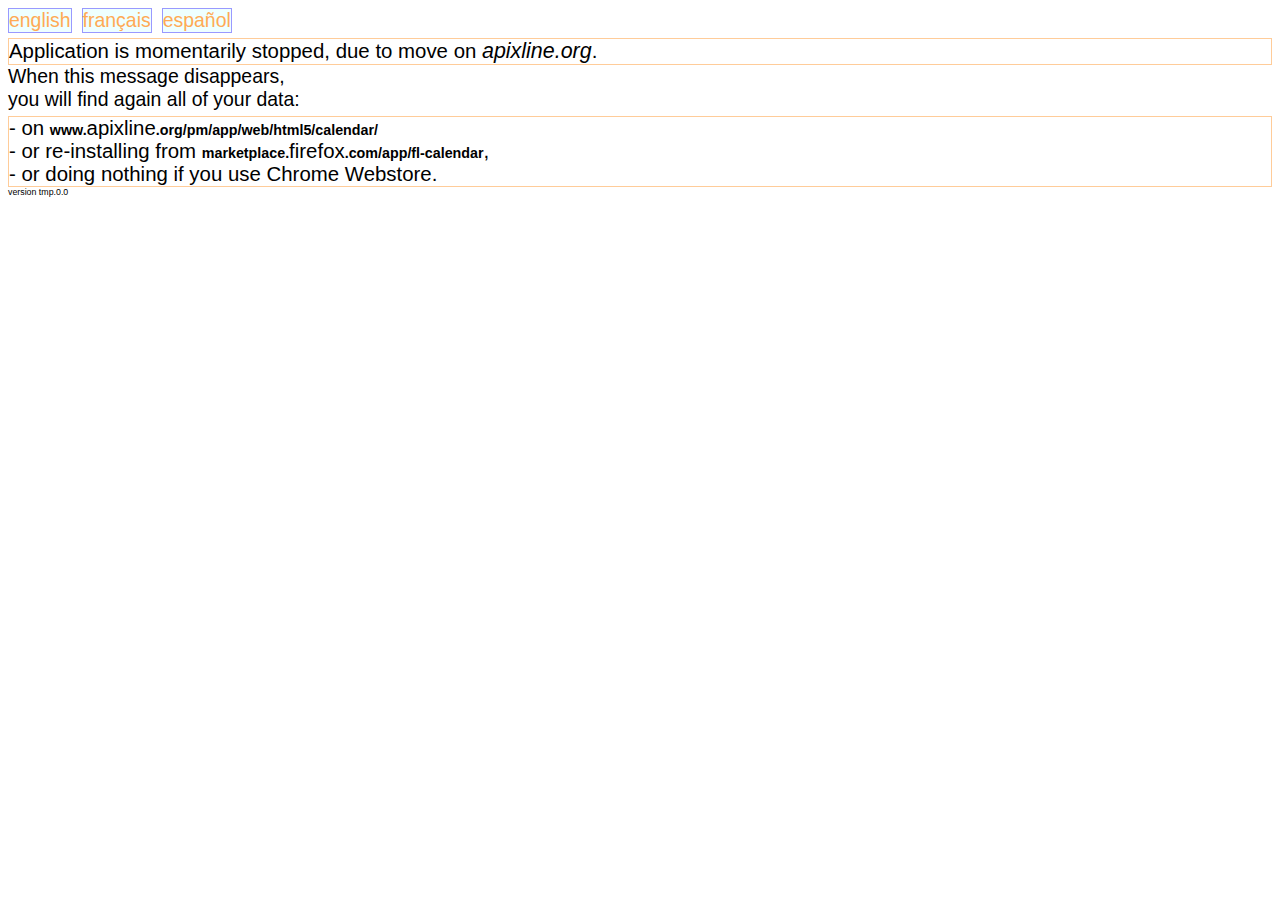
<file: bin/en.disable.html>
﻿<!DOCTYPE html> 
<html>
    <head>
		<meta name="viewport" content="width=device-width,initial-scale=1,maximum-scale=1">
        <meta charset="utf-8" />  
		<title>Apix Calendar</title>
		<meta name="author" content="Delettre jean-michel" />	
		<link href="css/style.disable.css" rel="stylesheet" type="text/css"/>			
		
	</head>
	<body >
		<div id="main">
			<a href="en.html">english</a><a href="index.html">français</a><a href="es.html">español</a>
			<span class="frame">
				<span>Application is momentarily stopped, due to move on <i>apixline.org</i>.</span>
			</span>
			<span>When this message disappears,</span>
			<span>you will find again all of your data:</span>
			<span class="frame">
				<span>- on <span class="lnk">www.</span>apixline<span class="lnk">.org/pm/app/web/html5/calendar/</span></span>
				<span>- or re-installing from <span class="lnk">marketplace.</span>firefox<span class="lnk">.com/app/fl-calendar</span>,</span>
				<span>- or doing nothing if you use Chrome Webstore.</span>
			</span>
		</div>	
		<span class="releaseText">version tmp.0.0</span>				 
	</body>	
</html>
</file>
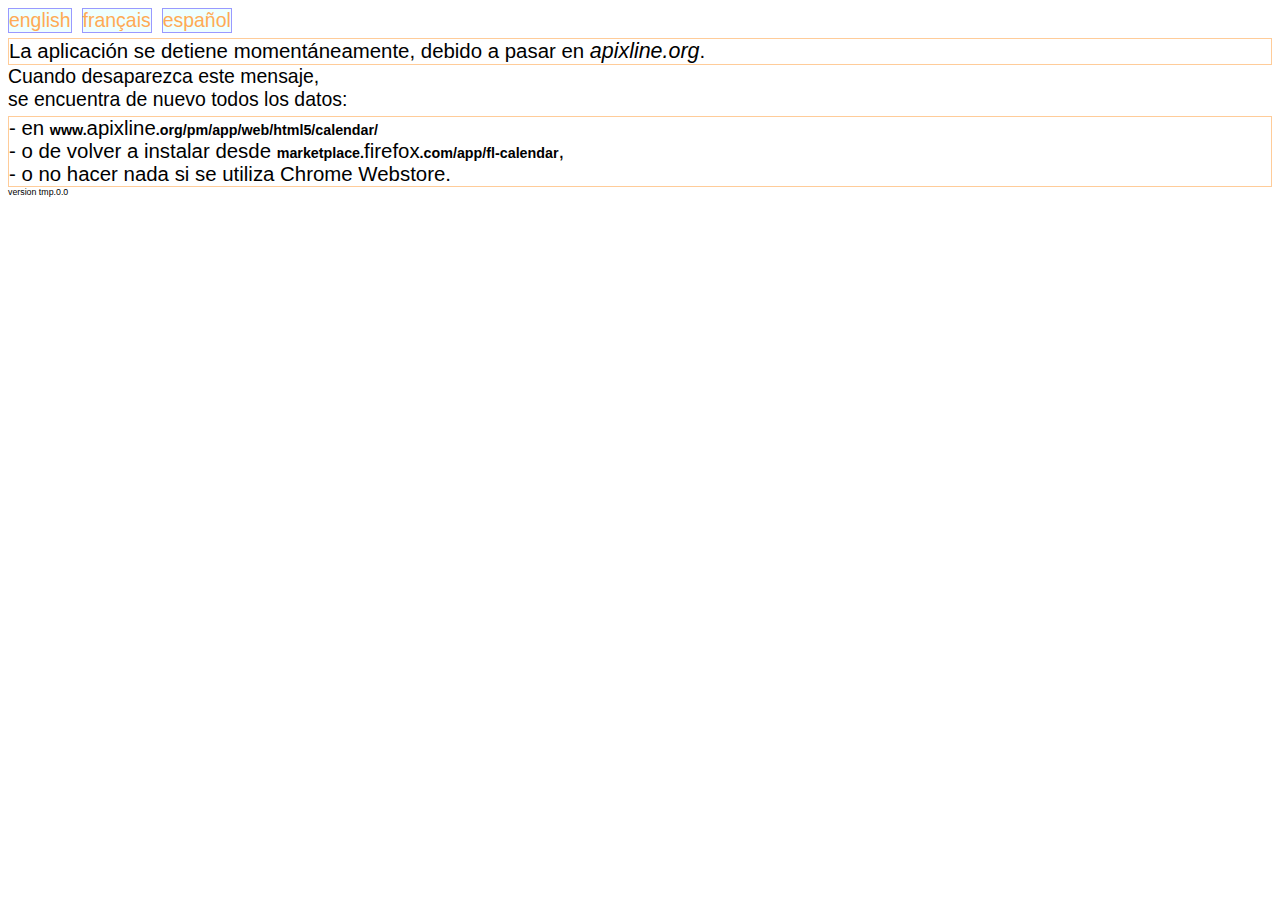
<file: bin/es.disable.html>
﻿<!DOCTYPE html> 
<html>
    <head>
		<meta name="viewport" content="width=device-width,initial-scale=1,maximum-scale=1">
        <meta charset="utf-8" />  
		<title>Apix Calendar</title>
		<meta name="author" content="Delettre jean-michel" />	
		<link href="css/style.disable.css" rel="stylesheet" type="text/css"/>			
		
	</head>
	<body >
		<div id="main">
			<a href="en.html">english</a><a href="index.html">français</a><a href="es.html">español</a>
			<span class="frame">
				<span>La aplicación se detiene momentáneamente, debido a pasar en <i>apixline.org</i>.</span>
			</span>
			<span>Cuando desaparezca este mensaje,</span>
			<span>se encuentra de nuevo todos los datos:</span>
			<span class="frame">
				<span>- en <span class="lnk">www.</span>apixline<span class="lnk">.org/pm/app/web/html5/calendar/</span></span>
				<span>- o de volver a instalar desde <span class="lnk">marketplace.</span>firefox<span class="lnk">.com/app/fl-calendar</span>,</span>
				<span>- o no hacer nada si se utiliza Chrome Webstore.</span>
			</span>
		</div>	
		<span class="releaseText">version tmp.0.0</span>				 
	</body>	
</html>
</file>
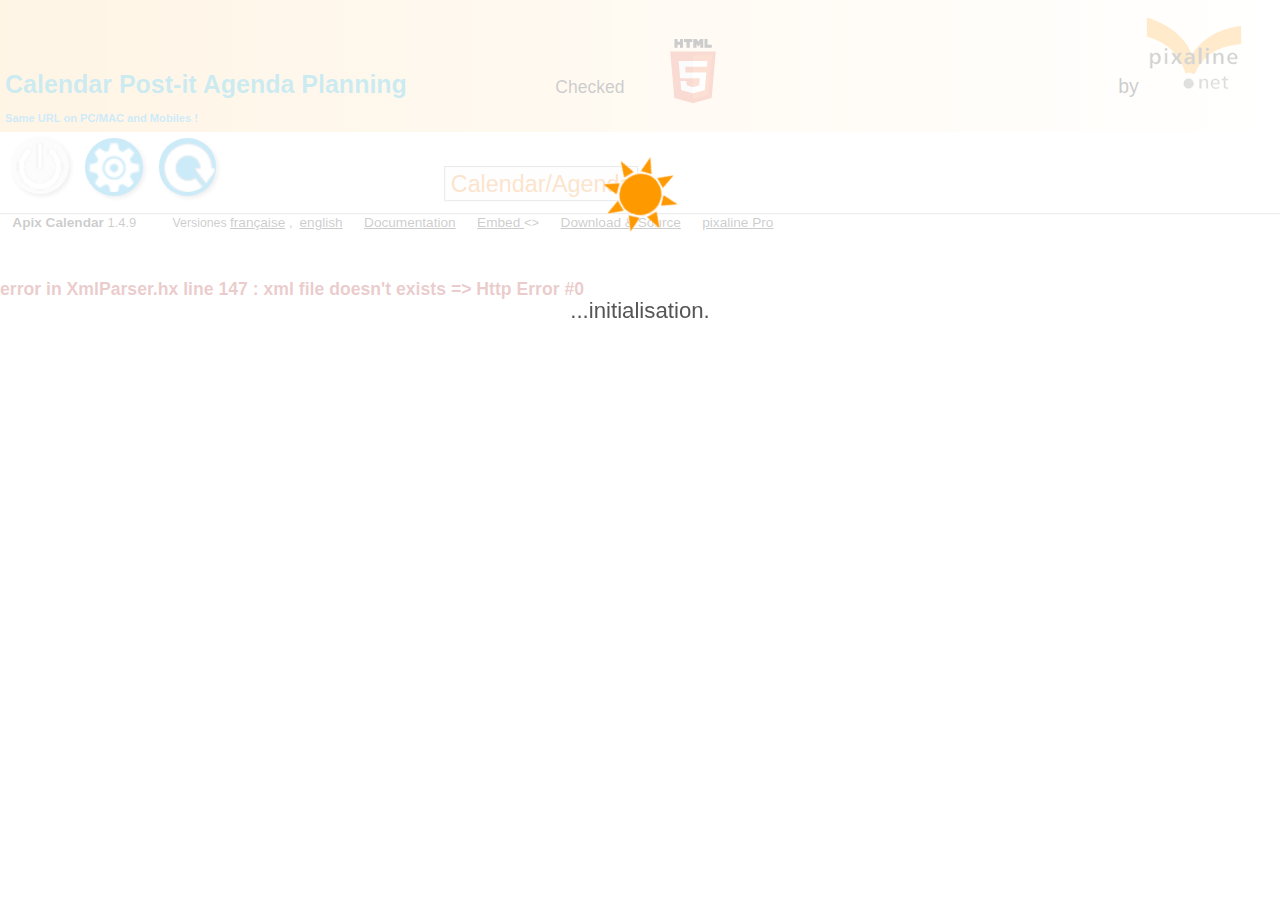
<file: bin/es.html>
﻿<!DOCTYPE html> 
<html>
    <head>
		<meta name="viewport" content="width=device-width,initial-scale=1,maximum-scale=1">
        <meta charset="utf-8" />  
		<title>Apix Calendar</title>
		<meta name="author" content="Delettre jean-michel" />	
		<meta name="description" content="Free online calendar web-application (post-it planning agenda)" />
		<meta name="keywords" content="calendar,agenda,planning,post-it,web-app,pc,mac,mobile,smartphone,large screen,html5,haxe,js,php" />
		<!-- <link rel="shortcut icon" type="image/x-icon" sizes="16x16" href="asset/favicon.ico" /> -->
		<link rel="shortcut icon" type="image/x-icon" sizes="128x128" href="img/icon.128.ico" />
		<link href="css/style.css" rel="stylesheet" type="text/css"/>
		<!-- vars to haxe  -->
		<script type="text/javascript" src="js/baseUrl.es.js"></script>		
	</head>
	<body >
		<div id="calendar">
			<!-- view 1 level 0  -->
			<div  class="header">		
				<span  class="title">Calendar Post-it Agenda Planning</span> 
				<span class="version" ><span class="valided">Checked</span>
					<a  target="_blank" href="https://validator.w3.org/check?uri=referer">
						<img class="valid"  src="img/html5Valid.png"  alt="html5 validité"></a>
				</span>
				<span class="by" style="">
					by 
					<a href="https://www.pixaline.net" target="_blank">
						<img class="logo" src="img/logo.png" alt="logo de pixaline.net"></a>
				</span>
				<span class="advertising">Same URL on PC/MAC and Mobiles !</span> <!-- -->
			</div>
			<div>
				<button id="connection" class="picto connect" ><img src="asset/connect.png" alt="inicio de sesión" /></button>
				<button id="changeYear" class="picto param" ><img src="asset/param.png" alt="configuración"/></button>
				<button id="refresh" 	class="picto refresh" ><img src="asset/refresh.png" alt="actualización" /></button>
				<span class="labelCtnr"><span class="label" id="current">Calendar/Agenda</span></span>
			</div>
			<!---->
			<div class="monthContainerProto"  >
				<div class="month" >
					<span class="name" >month's name</span>
					<span class="openCtnr"><img class="open" data-flnet-display="inline" src="asset/postIt.empty.png" alt="postIt" /></span>
					<div class="textContainer">
						<textarea></textarea>
						<button class="clear" >clear</button><button class="cancel" >cancel</button><button id="monthValid" class="valid">enter</button>
					</div>
				</div>
				<div class="day" >
					<div class="dayTop"><span class="abbrev" >day</span><span class="dayType">&nbsp;</span><span  class="textBegin"></span> </div>
					<div class="textContainer">
						<textarea></textarea>
						<button class="clear" >clear</button><button class="cancel" >cancel</button><button class="valid">enter</button>
					</div>
				</div>
			</div>
			<div id="monthOuter" >
			</div>
			<div class="hline"></div>
			<div id="release">
				<span class="releaseText"></span>	
				&nbsp;&nbsp;Versiones 
				<span><a href="./" >française</a>&nbsp;,&nbsp;</span>
				<span><a href="./en.html" >english</a>
				&nbsp;&nbsp;&nbsp;&nbsp;</span>
				<span><a href="doc/help.en.html" >Documentation</a>
				&nbsp;&nbsp;&nbsp;&nbsp;</span>
				<span class="embed"><a href="embed.simu.html" >Embed </a>&lt;&gt;
				&nbsp;&nbsp;&nbsp;&nbsp;</span><!--  -->
				<span class="github"><a href="https://github.com/flashline/FL-Calendar" target="_blank">Download &amp; Source</a>
				&nbsp;&nbsp;&nbsp;&nbsp;</span>
				<span><a href="https://www.pixaline.net" target="_blank">pixaline Pro</a>
				&nbsp;&nbsp;&nbsp;&nbsp;</span>
				<span class="apixorg"></span>			
				<br/><br/><br/>
			</div>
			<!--  -->
			<!-- view 2 level 1 class="signUpForm" class="signInForm" -->	
			<div class="popUp"  id="loginView" >
				<div class="formCtnr" >
					<div class="title">Planning Agenda Post-it</div>					
					<span class="letSignIn">SignIn</span>
					<div class="signInDiv" >
						<span class="signInName">Name</span> : <br/><input type="text" name="name"><br/>
						 <span class="signInPwd">Password</span> : <br/><input type="password" name="pwd"><br/>
						 <button id="signInCancel"  >cancel</button>
						 <button id="signInValid"  >enter</button>								  
					</div>				
					<div class="hline"></div>
					<span class="letSignUp">SignUp !</span>
					<div class="signUpDiv" >
						 <span class="signUpName">Name</span> : <br/><input type="text" name="name"><br/>
						 <span class="signUpPwd">Password</span> : <br/><input type="password" name="pwd"><br/>
						 <span class="signUpConfirm">Confirm</span> : <br/><input type="password" name="confirm"><br/>
							<button id="signUpCancel"    >cancel</button>
							<button id="signUpValid"    >enter</button>
					</div>
					<div class="hline"></div>
					<span class="signUpChoose" >Choose char a->Z and 0->9.</span>
					<div class="basicUsing" >To use only calendar...Click on cancel.</div>
				</div>
			</div>
			<!-- view 3 level 1  -->
			<div class="popUp"  id="changeYearView" >
				<div class="formCtnr" >
					<div class="title">Calendar Planning Agenda</div>
					<br/>
					<div class="safeModeCtnr">
						<div class="subTitle">Password safe-mode is on. To change:</div>
						
						<button id="safeMode">enable its backup and close window.</button>
						<br/>
					</div>
					<div class="hline"></div>
					<br/>
					<div class="yearCtnr">
						<span class="subTitle">Change year</span><br/><br/>
						<div class="currYear">Current Year</div><br/>
						<div class="changeYearDiv" >
							<span class="year">Year</span> :<input type="text" name="year" value=""><br/>
							<button id="changeYearCancel"   >cancel</button>
							<button id="changeYearValid"    >enter</button>												
						</div>	
					</div>
					<br/>
				</div>
			</div>	
			<!-- view 4 level 2  -->
			<div class="popUp"  id="alertView" >
				<div class="formCtnr" >
					<div class="title">Calendar Post-it Planning Agenda</div>
					<br/>
					<span class="subTitle">Warning !</span><br/>
					<div class="alertDiv" >
						<textarea name="message" ></textarea>
						<button id="alertValid">Close window</button>		
						<br/><br/>
					</div>					
				</div>
			</div>	
			<!-- view 5 level 2  -->
			<div class="popUp"  id="confirmView" >
				<div class="formCtnr" >
					<div class="title">Agenda Post-it Planning</div>
					<br/>
					<span class="subTitle">Warning !</span><br/>
					<div class="confirmDiv" >
						<textarea name="message" ></textarea>
						<button id="confirmCancel">Record</button>		
						<button id="confirmValid">Confirm</button>		
						<br/><br/>
					</div>					
				</div>
			</div>	
			<!-- view 6 level 2  -->
			<div class="popUp"  id="promptView" >
				<div class="formCtnr" >
					<div class="title">Agenda Post-it Planning</div>
					<br/>
					<span class="subTitle">Your calendar is created</span><br/>
					<div class="promptDiv" >
						<textarea name="message" ></textarea>
						<div class="inputDiv"><span class="promptInput">Email</span> : <input name="userMail" type="text" value=""></div>
						<button id="promptValid">Enter</button>		
						<br/><br/>
					</div>					
				</div>
			</div>	
			<!-- view 7 level 2  -->
			<div class="popUp" id="waitView" >
				<div class="anim">					
					<div id="waitMovie"><img id="toto" class="waitImg" src="asset/wait.png" alt="waiting movie" /></div>
					<img id="waitLogOut" src="asset/wait2.png" alt="none" />
				</div>
				<div class="text">Loading page...</div>				
			</div>	
		</div>		
		<!-- test Haxe <div id="haxe:trace" ></div>  --> 
		<!--  main haxe -->	
		<script type="text/javascript" src="js/main.js" ></script> 
	</body>
	
</html>
</file>
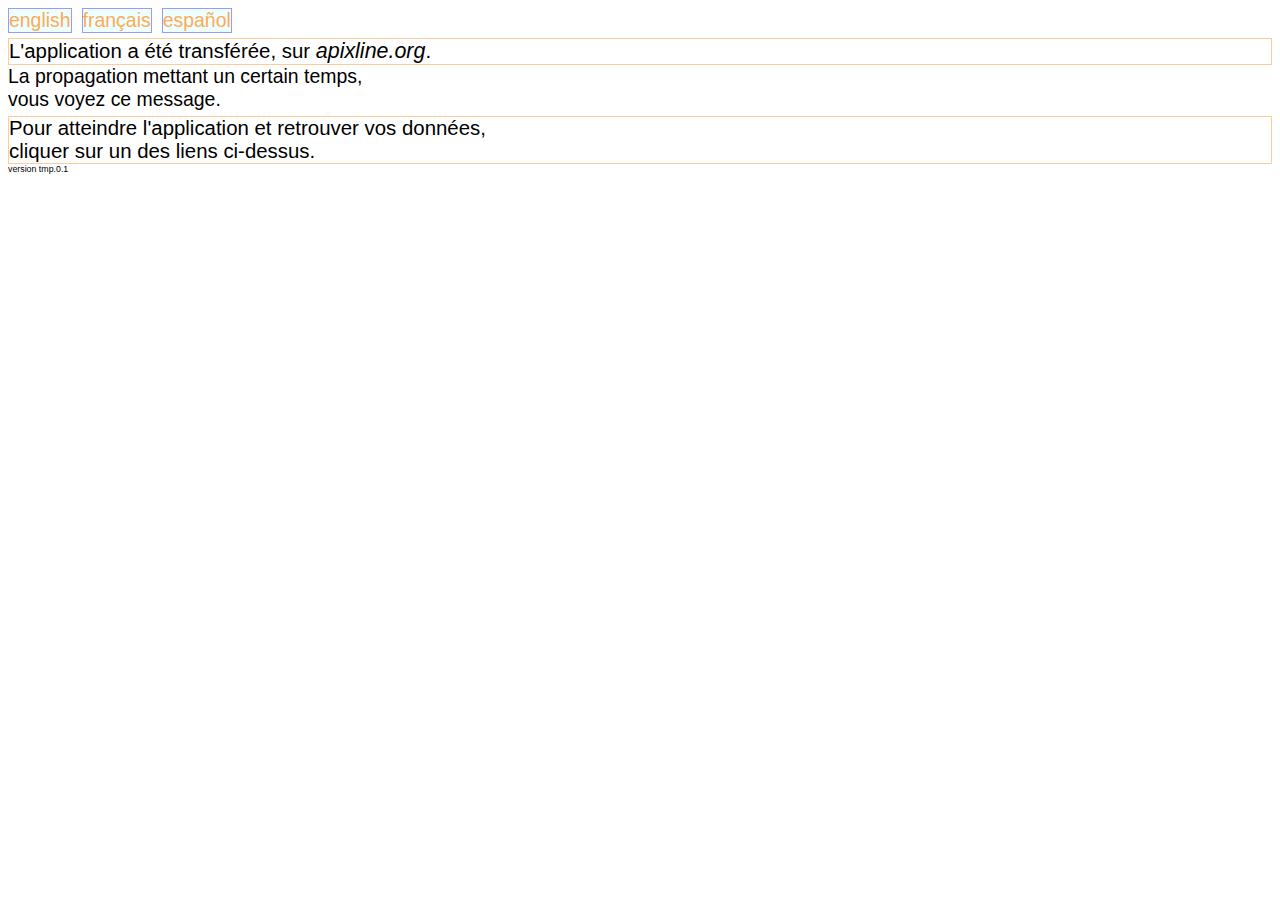
<file: bin/index.disable.html>
﻿<!DOCTYPE html> 
<html>
    <head>
		<meta name="viewport" content="width=device-width,initial-scale=1,maximum-scale=1">
        <meta charset="utf-8" />  
		<title>Apix Calendar</title>
		<meta name="author" content="Delettre jean-michel" />			
		<link href="css/style.disable.css" rel="stylesheet" type="text/css"/>
	</head>
	<body>
		<div id="main">
			<a href="http://www.apixline.org/pm/app/web/html5/calendar/en.html">english</a><a href="http://www.apixline.org/pm/app/web/html5/calendar/index.html">français</a><a href="http://www.apixline.org/pm/app/web/html5/calendar/es.html">español</a>
			<span class="frame">
				<span>L'application a été transférée,
				sur <i>apixline.org</i>.</span>
			</span>
			<span>La propagation mettant un certain temps,</span>
			<span>vous voyez ce message.</span>
			<span class="frame">
				<span>Pour atteindre l'application et retrouver vos données,</span>
				<span>cliquer sur un des liens ci-dessus.</span>
			</span>
		</div>	
		<span class="releaseText">version tmp.0.1</span>
	</body>	
</html>
</file>
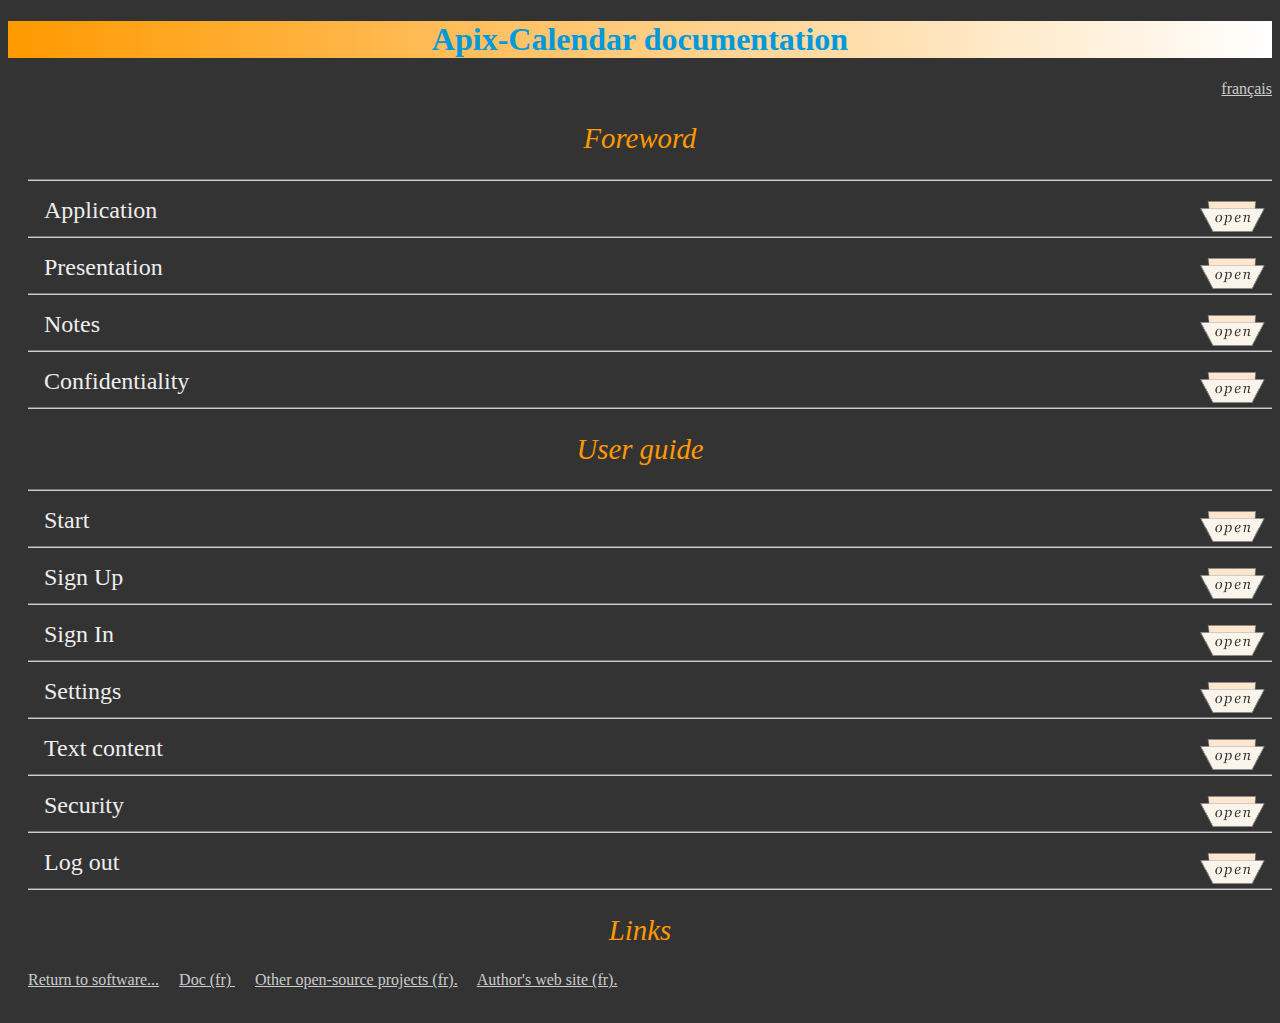
<file: bin/doc/help.en.html>
﻿<!DOCTYPE html PUBLIC "-//W3C//DTD XHTML 1.0 Transitional//EN" "http://www.w3.org/TR/xhtml1/DTD/xhtml1-transitional.dtd">
<html>
	<head>
		<meta content="text/html; charset=UTF-8" 	 http-equiv="content-type">
		<title>Documentation Apix-Calendar html5</title>
		<meta name="revisit-after" content="30 days"/>
		<meta name="description" content="Documentation : calendrier gratuit en ligne (post-it planning agenda)" />
		<meta name="keywords" content="documentation, Calendrier,calendar,agenda,planning,post-it,web-app,application web,pc,mac,mobile,smartphone,grand écran,large screen,html5,haxe,js,php" />
		<meta name="author" content="Jean-michel Delettre - Pixaline.net" />
		<meta name = "viewport" content = "width=device-width, initial-scale=1.0" />
		<link href='help.css' media='all' rel='Stylesheet' type='text/css' />
	</head>
	<body>
		<h1>Apix-Calendar documentation</h1>		
			<p class="langLink"> <a  href="./help.fr.html" >français</a></p>		
		<h2>Foreword</h2>
		<div class="hline"></div>
		<div class="bloc" id="section_1" onclick="javascript:wm_toggle_section(1);">
			<div class="left"><span>Application</span></div>
			<div class="right">
				<button class="bloc show"  ><img src="open.png"></button>
				<button class="bloc hide" ><img src="close.png"></button>		
			</div>
		</div>
		<div class="content_block" id="content_1">
			<p>
				...Apix-Calendar is a free online Web-App :
				<a href="http://www.apixline.org/pm/app/web/html5/calendar/en.html"target="_blank">www.apixline.org/pm/app/web/html5/calendar/en.html</a>
				<br/>		
				or on <a href="https://marketplace.firefox.com/app/fl-calendar" target="_blank">Firefox Marketplace</a>
				<br/>		
				or on <a href="https://play.google.com/store/apps/details?id=net.apixline.calendar" target="_blank">Google Play </a>for Android mobiles.
				
				
				
				<br/>
				<br/>
				It is open- source. Can be downloaded / forked :
				<a href="https://github.com/flashline/FL-Calendar" target="_self"> on github </a>
				<br/>
				<br/>
				This is the HTML5 version of a Flash web-app :
				<a href="http://www.apixline.org/pm/app/web/calendar/"  target="_blank">www.apixline.org/pm/app/web/calendar/ (fr) </a>
				<br/>
				Flash version only works on desktop computers.
				<br/>
				<strong> You can use currently both versions because they target the same database. </strong>
				<br/>
				<br/>
				<i> Warranty: </i>
				<br/>
				<strong> This application is provided "as is" without warranty of any kind. </strong > <br/>
				If -by fatal case- online use would stop, apixline.org couldn't be held responsible
				or compensate users.
				<br/>
				License:
				<br/>
				<a href="http://www.gnu.org/licenses/gpl.html" target="_blank"> GNU-GPL </a> 
				<br/>
			</p>
		</div>	
		
		<div class="hline"></div>
		<div class="bloc" id="section_3" onclick="javascript:wm_toggle_section(3);">
			<div class="left"><span>Presentation</span></div>
			<div class="right">
				<button class="bloc show"  ><img src="open.png"></button>
				<button class="bloc hide" ><img src="close.png"></button>		
			</div>
		</div>
		<div class="content_block" id="content_3">
			<p>
				The first idea is to display full year (from december year-1 to January year+1) on one screen,
				to provide quick access to months and days .
				<br/>
				So many months and days as desired can be opened at the same time and texts can be dragAndDroped.
				<br/>
				Simple calendar if you aren't logged in, app. becomes an agenda/schedule by logging.
				<br/>
				A note can be associated with a day of the month and/or the entire month.
				<br/>
				The same URL works as well on mobiles than PC/Mac.
				<br/>
				Layout adapts it-self to any kind of screens or browser's ratios.
				<br/>
				<br/>
				This app is designed to run on a valid HTML5 browser.
				<br/>
				Tested by me on :
				<div>
				<div>
				recent versions of Chrome , Firefox and Safari browsers, <br/>
				IE mobile v10 , <br/>
				Android: native &amp; Firefox browsers, Htc smartphone and Acer tablet.
				</div>
				<br/>
				(!) Gradients aren't okay on Safari and native Android browser.
				</div>
			</p>
		</div>
		<div class="hline"></div>
		<div class="bloc" id="section_2" onclick="javascript:wm_toggle_section(2);">
			<div class="left"><span>Notes</span></div>
			<div class="right">
				<button class="bloc show"  ><img src="open.png"></button>
				<button class="bloc hide" ><img src="close.png"></button>		
			</div>
		</div>
		<div class="content_block" id="content_2">			
			<p>
				I use this calendar myself and backup regularly datas. But if you want to do it yourself, it is better to download and install the application
				on your web server.
				<br/>
				Sql database isn't necessary, but PHP is required.
				<br/>
				<a href="https://github.com/flashline/FL-Calendar">download...</a>
				<br/><br/>
				Do not hesitate to leave me encouragement and let me know bugs. I will correct them as soon as possible
				(tell me where error occures: Mobile, PC or Mac and the browser's name) :
				<br/>
				<a href="mailto:info@pixaline.net?subject=Apix-Calendar-Html5"> email </a>
				<br/>
				<a href="https://twitter.com/intent/tweet?screen_name=flashline_net"> Twitter </a>
				<br/><br/>
				<strong> If this application please to you , talk about it around you :) </strong>
				<br/>
				<br/>
				English is not my mother language as you can see... As Droopy says, I'd be an happy taxpayer, 
				if a real english speaking corrects this documentation for me :)
				<br/>
				<br/>
				Recommendations:
				<div><div>
					Orientation "portrait" is better on smartphones and tablets.
				<br/>
				On a large width tablet in landscape-mode, the layout is the same as PC/Mac. But the portrait-mode 
				seems still preferable to me.
				<br/>
				Apix -Calendar is very simple and intuitive to use, but
				<br/>
				<strong> it is advisable to read at least  bold texts of user-guide below. </strong>
				</div> </div>
			</p>			
		</div>
		<!-- 12 -->
		<div class="hline"></div>
		
		<div class="bloc" id="section_12" onclick="javascript:wm_toggle_section(12);">
			<div class="left"><span>Confidentiality<br/></span></div>
			<div class="right">
				<button class="bloc show"  ><img src="open.png"></button>
				<button class="bloc hide" ><img src="close.png"></button>		
			</div>
		</div>
		<div class="content_block" id="content_12">
			<p>
				Confidentiality is highly respected :<br/>
				This application asks you only a name and password for each created calendar. Email is recommended but facultative.<br/>
				Emails are stored on a private server that I physically control. They aren't related to texts (or nothing else !).<br/>
				<br/>
				Names and passwords are not stored in plaintext but coded ;<br/>
				There is no way (including for me) to link a text to a name because impossible to find a name from its code.<br/>
				(as explained below, the contrary is fortunately possible).<br/>
				The counterpart is that you must remember at least the name that you created.<br/>
				If you lose password, I can with your name, retrieve the data and give you access to it: info@pixaline.net<br/>
			</p>			
			<!-- end of P -->	
		</div>
		<!-- end of 12 -->
		<div class="hline"></div>
		 <h2>User guide</h2>
		 <div class="hline"></div>
		<div class="bloc" id="section_5" onclick="javascript:wm_toggle_section(5);">
			<div class="left"><span>Start</span></div>
			<div class="right">
				<button class="bloc show"  ><img src="open.png"></button>
				<button class="bloc hide" ><img src="close.png"></button>		
			</div>
		</div>
		<div class="content_block" id="content_5">
			<p>
				On 1st launch (when no session is open)
				a dialog-box offers you to sign in or sign up. (see § <i>SignUp</i>).
				<div>
					<strong> If you don't want to create your personalized calendar </strong> 
					<br/>
					<strong> Click on "Cancel" : </strong>
					<div>
						The window will disappear and you can just:
						<br/>
						View all months and days with full dates, as on a traditional calendar,
						<br/>

						<br/>
						...or finally decide to create your agenda by clicking the "SignIn/SignUp" button.
						<br/>

					</div>
				</div>
			</p>
		</div>
		<div class="hline"></div>
		<div class="bloc" id="section_6" onclick="javascript:wm_toggle_section(6);">
			<div class="left"><span>Sign Up</span></div>
			<div class="right">
				<button class="bloc show"  ><img src="open.png"></button>
				<button class="bloc hide" ><img src="close.png"></button>		
			</div>
		</div>
		<div class="content_block" id="content_6">
			<p>
				Registration allows you to create your own schedule or agenda, to enter notes for a day or a month.
				<br/>
				To register:
				<br/>
				Click on "SignIn/signUp".
				<div> a dialog-box appears, go to lower part.
					<div> Enter a name :
					<div>
					This name must be unique. If it is already taken by another user , an error message appears and you must select another one.
					<br/>
					<br/>
					<strong> Its length must be from 3 to 10 characters. <br/>
					It must contain only letters A to Z and numbers from 0 to 9.
					</strong>
					<br/>
					<br/>
					This may be a pseudonym, your name or the name of the calendar if you like to create many of them.
					</div>
					</div>
					<br/>
					<div>
					Enter a password:
					<div>
					<strong> Its length must be from 6 to 10 characters . </strong>
					</div>
					</div>
					<br/>
					<div>
					Confirm password:
					<div>
					If  passwords are different an error message appears.
					</div>
					</div>
					<br/>
					<div>
					Click on bottom button "OK" .
					<div>
					Your personal calendar is created !
					<br/>
					A last dialog box offers you to send your email to receive updates and news from my other applications.
					<br/>
					You can leave this field blank and confirm.
					<br/>
					Otherwise : <br/>
					This email will never be disclosed and it is not stored on the Internet.
					<br/>
					</div>
					</div>
					<br/>
					<div>
						<strong> Notes: </strong>
						<div>
							Confidentiality is highly respected :
							<div>
									<br/>
									Emails are stored on a private server that I physically control. 
									They aren't related to texts (or nothing else !).
									<br/>
									Names and passwords are not stored in plaintext but coded ; <br/>
									There is no way (including for me) to link a text to a name because
									impossible to find a name from its code. <br/>
									(as explained below, the contrary  is fortunately possible). <br/>
									<br/>
									The counterpart is that you must remember  <strong> at least the name that you created. </Strong > <br/>
									If you lose password, I can with your name, retrieve the data and give you access to it. 
									<br/><br/>							
							</div>
						</div>
					</div>
				</div>
			</p>
		</div>
		<div class="hline"></div>
		<div class="bloc" id="section_7" onclick="javascript:wm_toggle_section(7);">
			<div class="left"><span>Sign In</span></div>
			<div class="right">
				<button class="bloc show"  ><img src="open.png"></button>
				<button class="bloc hide" ><img src="close.png"></button>		
			</div>
		</div>
		<!-- here : «» -->
		<div class="content_block" id="content_7">
			<p>
				 <div>
					Of course, you have to create one or more account(s) before to connect you.
					<br/> <br/>
					At startup or by clicking on "SignIn/signUp" a dialog-box appears:
					<br/>
					<div>
						In upper part : Enter name and password then click on  "Enter" button.
						<br/>
						
						<div>
							Dialog-box closes:
							The name appears in the subtitle after the current year. <br/>
							The "LogOut" button replaces "SignIn/signUp" <br/>
							The "Settings" button appears. <br/>
							You can enter text or change settings: connection's security, new year (see chapters below).
							<br/> <br/>
						</div>
					</div>
				</div>
					 
			</p>
		</div>
		<div class="hline"></div>
		<div class="bloc" id="section_8" onclick="javascript:wm_toggle_section(8);">
			<div class="left"><span>Settings</span></div>
			<div class="right">
				<button class="bloc show"  ><img src="open.png"></button>
				<button class="bloc hide" ><img src="close.png"></button>		
			</div>
		</div>
		<div class="content_block" id="content_8">
			<p>
				<strong>You must to be logged</strong> to access to settings .
				<br/>
				Click the " Settings" button <br/>
				The dialog-box which appears contains two parameters.
				<br/>
				<div>
					1_ Security password:
					<div>
						Name and password are not stored locally :
						the connection is secure
						<br/>
						(see § "Security" below) .
						<br/>
						To switch operation mode from "secure" to "unsecure" and reciprocally , click on button of the window top. 
					</div>
				</div>
				<br/>
				<div>
					2_ Changing the current year:
					<div>
						Starting, the current year is the system's year . After, this is the one you choose.
						<br/>
						Enter a new 4-digits year and confirm :
						<div>
							The months and days of the new year will be displayed. <br>
							Data for other years are not lost. <br>
							The data for January and December respectively preceding and following the current year are included . <br>
							You can always go on the year of your choice without data loss. <br>
							<br/>
							<strong> Year is saved and  will be current year of next connection. </strong> <br/>
							<br/>
							<br/>
							Notes: 
							<br/>
							If you close a calendar (log out) then create immediatly a new one (sign up) : it will have the same default year than the closed calendar. <br>		
							If you create a new calendar after page refreshing  : it will have the system year as default year. <br>
								
						</div>
					</div>
				</div>
			</p>
		</div>
		<div class="hline"></div>
		<!-- 10 -->
		<div class="bloc" id="section_10" onclick="javascript:wm_toggle_section(10);">
			<div class="left"><span>Text content<br/></span></div>
			<div class="right">
				<button class="bloc show"  ><img src="open.png"></button>
				<button class="bloc hide" ><img src="close.png"></button>		
			</div>
		</div>
		<div class="content_block" id="content_10">
			<p>
				<strong>You must be logged</strong> to create notes .
				<br/><br/>
				Inputting notes (post-it) is free, there is no time slot.
				<br/>
				Several notes can be opened at the same time, be dragged/dropped.
				<br/><br/>
				At start, every month is visible but closed (days are hidden) except the current month -if the current year is same as system's year.
				<br/>
				<div>
					To open a month
					<div>
						Click on month's bar.
						<div>
							It will be positioned at the top of the screen,
							<br/>
							days appear.
							<br/><br/>
							To open a day.
							<div>
								click on the day's bar.
								<div>
									It will be positioned at the top of the screen,
									<br/>
									the full date will be visible in the day's bar.
									<br/>
									the note will appear :
									<div>
										"Clear" button = > Text content disappears, the note remains "open"
										<br/>
										"Cancel" button = > Any modification or clear is canceled, the note is closed.
										<br/>
										"Enter" button = > Change is saved , the note is closed.
										<br/>
									</div>
								</div>
								<br/>
								To close a day .
								<div>
									click again on the day's bar.
									<br/>
									<div>
										Text content will be registered if it has been modified,
										<br/>
										note disappear,
										<br/>
										<strong> the beginning of the text will be displayed in the day's bar </strong>
										<br/>
										day's bar stays in place on mobiles or return to its original place on PC/Mac browsers.
									</div>
								</div>
							</div>
						</div>
						<br/>
						To close a month
						<div>
							Click on the month's bar.
							<div>
								Days disappear,
								<br/>
								days which were open remain open at next month's opening.
								<br/>
								month's bar stays in place on mobiles or return to its original place on PC/Mac browsers.
							</div>
						</div>
					</div>
				</div>
				<br/>
				<div>
					To open whole month's note :
					<div>
						Click on the pictogram representing a "Post-it" -on the right of the month's bar.
						<br/>
						<strong>Pictogram is "normal" when note is empty and "scrawled" when note contains text.</strong>
						<br/>
						<div>
							Month will be positioned at the top of the screen,
							<br/>
							note will appear :
							<div>
								"Clear" button = > text content disappears but the note remains "open"
								<br/>
								"Cancel" button = > Any modification or clear is canceled, the note is closed.
								<br/>
								"Enter" button = > Change is saved , the note is closed.
								<br/>
							</div>
						</div>
						<br/>
						To close whole month's note :
						<div>
							click again on the "Post-it" pictogram.
							<div>
								Text content will be registered if it has been modified,
								<br/>
								note disappear,
								<br/>
								month's bar stays in place on mobiles or return to its original place on PC/Mac browsers.
								<br/>
								"Post-it" pictogram is updated .
							</div>
							<br/><br/>
							<strong>Note: Clicking a month's bar, displays/hides the days but not month's note and reciprocally.</strong>
						</div>
						
						
					</div>
				</div>
				<br/>
			</p>
			
		<!-- end of P -->	
		</div>
		<div class="hline"></div>
		<!-- end of 10 -->
			
			
		<!-- 9 -->
		<div class="bloc" id="section_9" onclick="javascript:wm_toggle_section(9);">
			<div class="left"><span>Security</span></div>
			<div class="right">
				<button class="bloc show"  ><img src="open.png"></button>
				<button class="bloc hide" ><img src="close.png"></button>		
			</div>
		</div>
		<div class="content_block" id="content_9">
			<p>
				Connection:
				<div>
					If you stay a while without doing anything or without submit changes (text, year, etc. )
					<div>
						<strong>the server automatically logouts you</strong> (time-out). At next submission
						you will be prompted to loggin again. <br>
						<div>
							In secure mode, you must enter name and password each time.
							<br>
							In unsecured (see § "Settings" above) name and password are provided by default in the login dialog-box.
							<br/>
							<strong> They need to be saved on your computer. Cookies must be allowed by your browser settings.
							</strong>
							<br/>
							Note:
							<div>
								Application's security system does not change the behavior of your browser which also may or may not have default prompts.
							</div>
						</div>
					</div>
				</div>
				<br/>
				<div> Autosave of text contents : </div>
				<br/>
				<div>
					<div>
						Regularly <strong> modified text contents are automatically
						recorded. </strong>
						<br/>
						The trigger delay after your last validation is 3 minutes. <br/>
						In other words if you submit -or close- notes just after modification, automatic backup will never trigger.
						<br/>
					</div>
					<br/>
					<div>
						In case of "time-out" (see above) after click "enter": the last entry is retrieved.
						<br/><br/>
						Generally, application tends to automatically save changes rather than lose them !
						<br/>
						<strong> 
						So it's better to :
						<div>							
								Click on "Cancel" as soon as you want to cancel a change.
								<br/>
								Avoid to leave application with lots of unstable open notes.							
						</div>
						</strong>
					</div>
				<br/>
				</div>
			</p>
		</div>
		<div class="hline"></div>
		<!-- end of 9 -->
		<!-- 11 -->
		<div class="bloc" id="section_11" onclick="javascript:wm_toggle_section(11);">
			<div class="left"><span>Log out</span></div>
			<div class="right">
				<button class="bloc show"  ><img src="open.png"></button>
				<button class="bloc hide" ><img src="close.png"></button>		
			</div>
		</div>
		<div class="content_block" id="content_11">
			<p>
				<strong>You must be logged in to log out. </strong>&nbsp; (Sorry, I could not prevent myself to do it !) 
				<br/><br/>
				Click on top/left logOut button.
				<div>
					If one or more modified notes, haven't been saved:
					<div>
						A warning dialog-box appears.
						<br/>
						By clicking "Save posts":
						<div>
							Texts will be saved and log-out will be canceled (you must press "logOut" button again).
						</div>
						By clicking "Confirm"
						<div>
							You will be disconnected without texts saving.
						</div>
					</div>
					<br/>
					After log-out, the application switches to "simple calendar" :
					<div>
						Every month is open by default -only on PC/Mac's large screens.
						<br/>
						full dates are visible,	days aren't  anymore interactive,
						<br/>
						the "settings" button disappear.
					</div>
				</div>
			</p>
		</div>
		<div class="hline"></div>
		<!--  -->
		<!--  -->
		<!--  -->
		<h2>Links</h2>
		<p class="link">
			<a href="../en.html" >Return to software...</a>&nbsp;&nbsp;&nbsp;&nbsp;
			<a href="help.fr.html" >Doc (fr) </a>&nbsp;&nbsp;&nbsp;&nbsp;
			<a href="http://www.apixline.org/" >Other open-source projects (fr).</a>&nbsp;&nbsp;&nbsp;&nbsp;
			<a href="http://www.pixaline.net" >Author's web site (fr).</a>
			<br/><br/>
		</p>
		<script type="text/javascript" language="javascript" src="help.js"></script>	 
	</body>
</html>
</file>
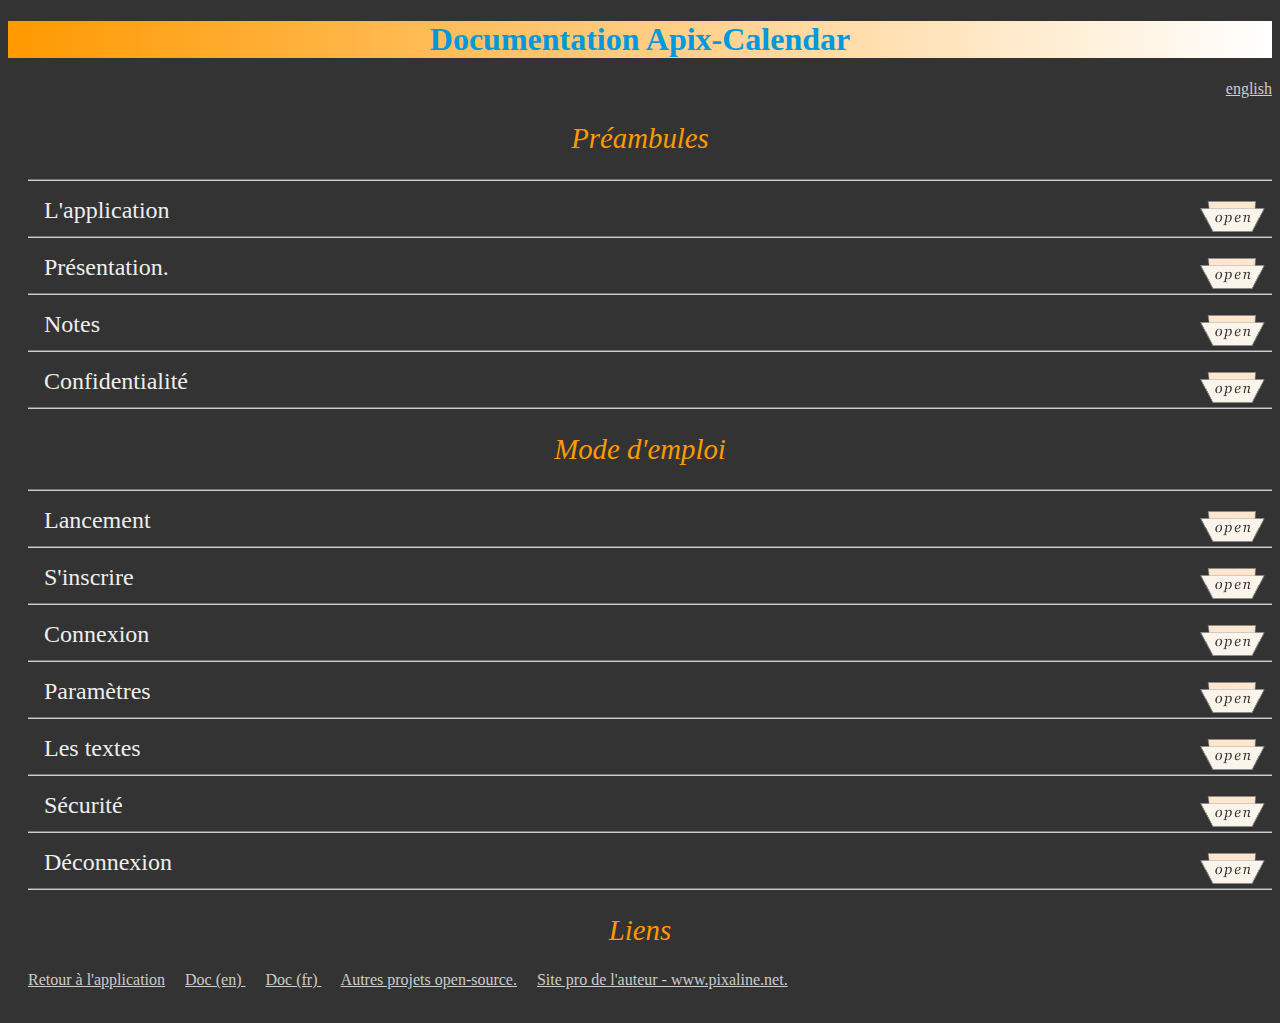
<file: bin/doc/help.fr.html>
﻿<!DOCTYPE html PUBLIC "-//W3C//DTD XHTML 1.0 Transitional//EN" "http://www.w3.org/TR/xhtml1/DTD/xhtml1-transitional.dtd">
<html>
	<head>
		<meta content="text/html; charset=UTF-8" 	 http-equiv="content-type">
		<title>Documentation Apix-Calendar html5</title>
		<meta name="revisit-after" content="30 days"/>
		<meta name="description" content="Documentation : calendrier gratuit en ligne (post-it planning agenda)" />
		<meta name="keywords" content="documentation, Calendrier,calendar,agenda,planning,post-it,web-app,application web,pc,mac,mobile,smartphone,grand écran,large screen,html5,haxe,js,php" />
		<meta name="author" content="Jean-michel Delettre - Pixaline.net" />
		<meta name = "viewport" content = "width=device-width, initial-scale=1.0" />
		<link href='help.css' media='all' rel='Stylesheet' type='text/css' />
	</head>
	<body>
		<h1>Documentation Apix-Calendar</h1>		
			<p class="langLink"> <a  href="./help.en.html" >english </a></p>		
		<h2>Préambules</h2>
		<div class="hline"></div>
		<div class="bloc" id="section_1" onclick="javascript:wm_toggle_section(1);">
			<div class="left"><span>L'application</span></div>
			<div class="right">
				<button class="bloc show"  ><img src="open.png"></button>
				<button class="bloc hide" ><img src="close.png"></button>		
			</div>
		</div>
		<div class="content_block" id="content_1">
			<p>
				...Apix-Calendar est gratuite et disponible en ligne :
				<a href="http://www.apixline.org/pm/app/web/html5/calendar/" target="_blank">www.apixline.org/pm/app/web/html5/calendar/</a>
				<br/>		
				ou sur <a href="https://chrome.google.com/webstore/detail/fl-calendar-5-fr/okiiklhmbblobkaldcolohkbihfnhiel" target="_blank">Chrome Web Store</a>
				<br/>		
				ou sur <a href="https://marketplace.firefox.com/app/fl-calendar" target="_blank">Firefox Marketplace</a>
				<br/>		
				ou sur <a href="https://play.google.com/store/apps/details?id=net.apixline.calendar" target="_blank">Google Play </a>pour mobiles Android.
				
				
				<br/>	<br/>				
				Elle est open-source et téléchargeable 
				<a href="https://github.com/flashline/FL-Calendar" target="_blank">sur gitHub</a>
				<br/>					
				<br/>
				C'est la version Html5 de la web-app Flash : 				
				<a href="http://www.apixline.org/pm/app/web/calendar/" target="_blank">www.apixline.org/pm/app/web/calendar/</a> (cette dernière ne fonctionnant 
				que sur ordinateur de bureau). 
				<br/>
				<strong>Les deux versions ciblent les mêmes données. Il est donc possible de les utiliser simultanément.</strong>
				<br/>
				<br/>
				<i>Garantie  : </i>
				<br/>
				<strong>Cette application est fournie telle-quelle, sans garantie d'aucune sorte ni responsabilité contractuelle. </strong><br/>
				Si en cas de force majeure sa mise à disposition devait cesser, apixline.org ne pourrait être tenu responsable, ni devoir indemniser ses utilisateurs.
				<br/><br/>				
				Licence  : 
				<br/>				
				<a href="http://www.gnu.org/licenses/gpl.html" target="_blank">GPL</a>&nbsp;&nbsp;&nbsp;&nbsp;(
				<a href="http://www.linux-france.org/article/these/gpl.html" target="_blank">traduction française</a>)
				<br/>
			</p>
		</div>	
		
		<div class="hline"></div>
		<div class="bloc" id="section_3" onclick="javascript:wm_toggle_section(3);">
			<div class="left"><span>Présentation.</span></div>
			<div class="right">
				<button class="bloc show"  ><img src="open.png"></button>
				<button class="bloc hide" ><img src="close.png"></button>		
			</div>
		</div>
		<div class="content_block" id="content_3">
			<p>
				L'idée première est d'afficher une année entière (ainsi que décembre a-1 et janvier a+1) 
				afin d'accéder rapidement à n'importe quel mois ou jour de l'année. 
				<br/>	<br/>		
				Simple calendrier si on ne souhaite pas créer de compte, l'application devient un agenda/planning dès qu'on se connecte 
				à un compte précédemment créé. Vous pouvez créer autant de comptes (agendas) que vous voulez.				 	
				<br/><br/>
				Une note (sans limitation de taille) peut être associée à chacun des jours ou des mois.
				<br/><br/>
				On peut ouvrir simultanément autant de notes que souhaitées, leur contenu pouvant facilement être copier/coler ou glisser/déposer.
				<br/><br/>	
				Tous les supports et environnements fonctionnent depuis le même site.
				<br/>
				L'affichage s'adapte à <strong>tout format d'écran</strong> (ou de navigateur).
				<br/>				
				<br/>
				<strong>L'application est conçue pour fonctionner avec un navigateur HTML5.</strong>
				<br/><br/>
				Testée par mes soins sur :
				<div>
					<div>
					versions récentes de Chrome, Firefox et Safari pour PC,<br/>
					Windows mobile : IE v10 ; smartphone Htc 8S, <br/>
					IOS : Ipad,<br/>
					Android : navigateur natif et Firefox ; smartphone Htc HD et tablette Acer,<br/>
					Firefox-OS : simulateur. <br/>
					</div>
					et en tant qu'application installable depuis Firefox-Marketplace (Android,Windows/PC).
					<br/><br/>
					Note: Sur Safari et navigateur natif Android les dégradés ne s'affichent pas.
				</div>
			</p>
		</div>
		<div class="hline"></div>
		<div class="bloc" id="section_2" onclick="javascript:wm_toggle_section(2);">
			<div class="left"><span>Notes</span></div>
			<div class="right">
				<button class="bloc show"  ><img src="open.png"></button>
				<button class="bloc hide" ><img src="close.png"></button>		
			</div>
		</div>
		<div class="content_block" id="content_2">			
			<p>
				Ce calendrier/agenda enregistre vos notes. Je l'utilise personnellement et sauvegarde régulièrement
				toutes les données. Mais si vous souhaitez le faire vous-même, le mieux est de télécharger et installer l'application
				sur un serveur Web : Nul besoin d'une base de données, mais Php est requis.
				<br/>
				<a href="https://github.com/flashline/FL-Calendar" target="_blank">Télécharger Apix-Calendar.</a>  					
				<br/><br/>
				N'hésitez-pas à me laisser un mot d'encouragement, me faire part d'éventuelles erreurs que je corrigerai au plus tôt ;  
				bien me préciser le support (téléphone,tablette,etc) ainsi que le navigateur :
				<br/>
				<a href="mailto:info@pixaline.net?subject=Apix-Calendar-Html5">email</a>
				<br/>
				<a href="https://twitter.com/intent/tweet?screen_name=flashline_net">Twitter</a>
				<br/><br/>
				<strong>Si cette application vous plaît, parlez-en autour de vous :)</strong>
				<br/>
				<br/>
				Recommandations:
				<div><div>					
					Sur mobiles et tablettes l'orientation "portrait" est préférable.
					<br/>
					Sur tablettes de grande largeur en mode "paysage", la disposition est la même que sur PC/Mac mais là encore l'orientation "portrait" 
					me semble préférable.
					<br/><br/>
					Apix-Calendar est très simple et intuitif d'utilisation.
					<br/>
					Un conseil cependant, lire au moins les <strong>textes en gras</strong> du mode d'emploi.					
				</div></div>
			</p>
			
			
		</div>
		
		
		<!-- 12 -->
		<div class="hline"></div>
		
		<div class="bloc" id="section_12" onclick="javascript:wm_toggle_section(12);">
			<div class="left"><span>Confidentialité<br/></span></div>
			<div class="right">
				<button class="bloc show"  ><img src="open.png"></button>
				<button class="bloc hide" ><img src="close.png"></button>		
			</div>
		</div>
		<div class="content_block" id="content_12">
			<p>
				La confidentialité est particulièrement respectée.<br/>
				L'application ne nécessite qu'un nom et mot de passe par agenda créé. Un email valide est recommandé mais pas obligatoire.<br/>
				Les emails sont stockés chez moi. Ils ne sont pas associés aux textes (ni à rien d'autre d'ailleurs).<br/>
				<br/>
				Les noms et mots de passe ne sont pas stockés en clair mais codés ;<br/>
				il n'y a aucun moyen (y compris pour moi) d'associer un texte à un nom car impossible de retrouver un nom à partir de son code.<br/>
				(comme expliqué ci-dessous l'inverse heureusement, n'est pas vrai !)<br/>
				La contrepartie est que vous devez vous souvenir au moins du nom que vous avez créé.<br/>
				Avec ce dernier je peux retrouver votre dossier et vous redonner l'accès à ses données en cas de perte de mot de passe... info@pixaline.net<br/>
			</p>			
			<!-- end of P -->	
		</div>
		<!-- end of 12 -->
		<div class="hline"></div>
		 <h2>Mode d'emploi</h2>
		 <div class="hline"></div>
		<div class="bloc" id="section_5" onclick="javascript:wm_toggle_section(5);">
			<div class="left"><span>Lancement</span></div>
			<div class="right">
				<button class="bloc show"  ><img src="open.png"></button>
				<button class="bloc hide" ><img src="close.png"></button>		
			</div>
		</div>
		<div class="content_block" id="content_5">
			<p>
				Au 1er lancement (quand aucune session n'est ouverte), 
				une fenêtre vous propose de vous connecter ou de vous inscrire.	(voir le § <i>S'inscrire</i>).	
				<div>
					<strong>Si vous ne souhaitez pas créer de calendrier personnalisé</strong> c'est à dire accéder aux fonctions agenda :
					<br/>
					<strong>Cliquez sur abandon</strong>
					<div>
						La fenêtre disparaîtra et vous pourrez juste :
						<br/>
						Visualiser tous les mois et jours avec la dates complète, comme sur un calendrier classique,
						<br/>
						
						<br/>
						ou décider finalement de créer un agenda/post-it en cliquant sur le bouton "connexion/inscription". 
						<br/>
						
					</div>
				</div>
						
			</p>
		</div>
		<div class="hline"></div>
		<div class="bloc" id="section_6" onclick="javascript:wm_toggle_section(6);">
			<div class="left"><span>S'inscrire</span></div>
			<div class="right">
				<button class="bloc show"  ><img src="open.png"></button>
				<button class="bloc hide" ><img src="close.png"></button>		
			</div>
		</div>
		<div class="content_block" id="content_6">
			<p>
				L'inscription permet la création d'un agenda personnalisé afin d'y mettre des  «post-it» (des textes)
				<br/><br/>
				Pour s'inscrire:
				<br/>
				Cliquer sur le bouton "connexion/inscription"	
				<div>Saisir en partie basse de la fenêtre qui s'est affichée.
						<div>Entrer un nom : 
							<div>
								Ce nom est unique. S'il est déjà pris par un autre utilisateur, un message d'erreur apparaît et vous devrez en choisir un autre.
								<br/>
								<br/>
								<strong>Sa longueur doit être comprise entre 3 et 10 caractères maximum. <br/>
								Il ne doit contenir que des lettres de a à Z et des chiffres de 0 à 9.
								</strong>
								<br/>								
								<br/>
								Cet identifiant peut être un pseudonyme, votre nom ou celui du calendrier si vous comptez en créer plusieurs. 
							</div>
						</div>
						<br/>
						<div>
							Entrer un mot de passe : 
							<div>
								<strong>Sa longueur doit être comprise entre 6 et 10 caractères maximum.</strong>
							</div>
						</div>
						<br/>
						<div>
							Confirmer le mot de passe :
							<div>
								Si les 2 mots de passe sont différents un message d'erreur apparaît.
							</div>
						</div>
						<br/>
						<div>
							Cliquer sur le bouton "valider" de la partie basse.	
							<div>
								Votre calendrier personnalisé est créé !
								<br/>
								Une derniere boite de dialogue vous propose d'envoyer votre email afin de recevoir des nouvelles et mises à jour de mes applications.
								<br/>
								Vous pouvez laisser ce champs vide et valider.
								<br/>
								Dans le cas contraire : <br/>
								Cet email ne sera jamais divulgué et n'est pas stocké sur Internet.
								<br/>
								
							</div>
						</div>
						<br/><br/>
						<div>
							<strong>Notes :</strong>
							<div>
								La confidentialité est particulièrement respectée :
								<div>
									<br/>
									Les emails sont stockés chez moi.
									Ils ne sont pas associés aux textes (ni à rien d'autre d'ailleurs). 
									<br/><br/>
									Les noms et mots de passe ne sont pas stockés en clair mais codés ;<br/>
									il n'y a aucun moyen (y compris pour moi) d'associer un texte à un nom car 
									impossible de retrouver un nom à partir de son code.<br/>							
									(comme expliqué ci-dessous l'inverse heureusement, n'est pas vrai !) <br/>
									<br/><br/>
									La contrepartie est que <strong>vous devez vous souvenir au moins du nom que vous avez créé.</strong><br/>
									Avec ce dernier je peux retrouver votre dossier et vous redonner l'accès à ses données en cas de perte de mot de passe...<br/>
									...mais il faudra être très gentil(le) avec moi ;-)
									<br/><br/><br/><br/>
								</div>
							</div>
						</div>
					</div>
			</p>
		</div>
		<div class="hline"></div>
		<div class="bloc" id="section_7" onclick="javascript:wm_toggle_section(7);">
			<div class="left"><span>Connexion</span></div>
			<div class="right">
				<button class="bloc show"  ><img src="open.png"></button>
				<button class="bloc hide" ><img src="close.png"></button>		
			</div>
		</div>
		<!-- here : «» -->
		<div class="content_block" id="content_7">
			<p>
				 <div>
					Vous devez avoir déjà créé 1 ou plusieurs compte(s).
					<br/><br/>
					Au démarrage ou en cliquant sur le bouton "connexion/inscription" une fenêtre apparaît 	:
					<br/>
					<div>
						Saisir en partie haute de la fenêtre nom et mot de passe puis cliquer sur le bouton "Valider" .
						<div>
							Le nom s'affiche alors dans le sous-titre après l'année en cours.<br/>
							Le bouton "déconnexion" remplace "connexion/inscription"<br/>
							Le bouton "paramètres" apparaît.<br/>
							Vous pouvez saisir des textes ou modifier les paramètres (de connexion ou changement d'année).
							<br/>
							(voir § ci-dessous)
							<br/><br/>
						</div>
					</div>
				</div>		 
			</p>
		</div>
		<div class="hline"></div>
		<div class="bloc" id="section_8" onclick="javascript:wm_toggle_section(8);">
			<div class="left"><span>Paramètres</span></div>
			<div class="right">
				<button class="bloc show"  ><img src="open.png"></button>
				<button class="bloc hide" ><img src="close.png"></button>		
			</div>
		</div>
		<div class="content_block" id="content_8">
			<p>
				<strong>Vous devez être connecté.</strong> pour accéder au paramètrage.
				<br/><br/>
				Cliquer sur le bouton "paramètres" <br/>
				La boite de dialogue qui s'affiche contient 2 paramètres.
				<br/><br/>
				<div>
					Sécurité du mot de passe :
					<div>
						Par défaut le nom et mot de passe ne sont pas enregistrés localement : 
						la connexion est sécurisée 
						<br/>
						(voir § «Sécurité» ci-dessous ).
						<br/>
						Pour passer du mode sécurisé à non sécurisé et inversement, cliquer sur le bouton du haut de la fenêtre paramètres.
					</div>
				</div>
				<br/><br/>
				<div>
					Changement de l'année en cours :
					<div>	
						Au départ l'année en cours du calendrier est celle du système. Ensuite c'est celle que vous choisissez.<br/><br/>
					
						Saisir la nouvelle année sur 4 chiffres et valider.
						<div>
							Les mois et jours de cette nouvelle année s'affichent.<br/>
							Les données des autres années ne sont pas perdues.<br/>
							Les données des mois de janvier et décembre respectivement précédent et suivant l'année en cours, sont bien reprises.<br/>
							Vous pouvez toujours revenir sur l'année de votre choix sans perte de données.<br/>
							<br/>
							<strong>L'année en cours est sauvegardée et vous la retrouverez comme année en cours à votre prochaine connexion/ouverture de calendrier.</strong><br/>
							<br/>
							<br/>
							Notes:<br/>
							Si vous fermez un calendrier et en créez un autre de suite, il aura comme année en cours, celle du calendrier que vous venez de fermer.<br/>
							Si vous créez un calendrier après avoir rafraichi la page, il aura comme année en cours celle du système.<br/>							
						</div>
					</div>
				</div>
			</p>
		</div>
		<div class="hline"></div>
		<!-- 10 -->
		<div class="bloc" id="section_10" onclick="javascript:wm_toggle_section(10);">
			<div class="left"><span>Les textes<br/></span></div>
			<div class="right">
				<button class="bloc show"  ><img src="open.png"></button>
				<button class="bloc hide" ><img src="close.png"></button>		
			</div>
		</div>
		<div class="content_block" id="content_10">
			<p>
				<strong>Vous devez être connecté.</strong> pour saisir des notes.
				<br/><br/>
				
				La saisie des notes (post-it) est libre ; il n'y a pas de case horaire.
				<br/>
				Plusieurs notes peuvent être ouvertes en même temps, être copiées/collées.
				<br/><br/>
				Au lancement 
				<div>
					tous les mois sont visibles mais fermés (les jours sont cachés)
					sauf le mois en cours du système.
				</div> 
				<br/>
				<div>
					Pour ouvrir un mois 
					<div>
						Cliquer sur le mois.
						<div>	
							Il se positionnera en haut de l'écran,
							<br/>
							les jours apparaîtront.
							<br/>
							Pour ouvrir la note  d'une journée. 
							<div>
								cliquer sur la barre du jour.
								<div>
									Elle se positionnera en haut de l'écran,								
									<br/>
									la date complète s'affichera dans la barre du jour.
									<br/>
									le texte apparaîtra :
									<div>
										Bouton effacer => le texte disparaît mais la note reste «ouverte»
										<br/>
										Bouton annuler => Toute modification ou effacement est annulé ; la note se ferme.
										<br/>
										Bouton valider => La modification est sauvegardées ; la note se ferme.
										<br/>
									</div>
								</div>
								Pour fermer la note  d'une journée.
								<div>
									cliquer à nouveau sur la barre du jour.	
									<br/>	
									<div>
										La note sera enregistrée si elle a été modifiée.
										<br/>
										Le texte complet disparaîtra,
										<br/>
										<strong>le début du texte s'affichera dans la barre du jour,</strong>
										<br/>
										le jour restera en place ou reviendra à sa place d'origine sur certains navigateurs PC/Mac.								
									</div>
								</div>
							</div>						
						</div>
						Pour fermer le mois 
						<div>
							Cliquer sur la barre du mois.
							<div>
								<br/>
								Les jours disparaîtront,
								<br/>
								mais ceux qui étaient «ouverts» le resteront à la prochaine ouverture du mois.
								<br/>
								Le mois restera en place ou reviendra à sa place d'origine sur certains navigateurs PC/Mac.
							</div>
								
								
						</div>
					</div>
				</div>	
				
				<br/><br/>
				<div>
					Pour ouvrir la note concernant tout un mois.
					<div>
						Cliquer sur le picto représentant un Post-it, à droite du mois.
						<br/>
						<strong>Il est «normal» quand la note est vide et «griboullé» si elle contient du texte.
						<br/>
						(A noter qu'un clic sur le mois affiche les jours mais pas la note du mois, 
						et réciproquement.)</strong>
						<br/><br/>	
						<div>
							Le mois se positionnera en haut de l'écran,
							<br/>
							le texte apparaîtra:
							<div>
								Bouton effacer => le texte disparaît mais la note reste "ouverte"
								<br/>
								Bouton annuler => Toute modification ou effacement est annulé ; la note se ferme.
								<br/>
								Bouton valider => La modification est sauvegardées ; la note se ferme.
								<br/>
							</div>
						</div>
						Pour fermer la note du mois. 
						<div>
							cliquer à nouveau sur le picto "Post-it".	
							<div>
								La note sera enregistrée si elle a été modifiée.
								<br/>
								La note disparaîtra,							
								<br/>	
								Le mois restera en place ou reviendra à sa place d'origine sur certains navigateurs PC/Mac.
								<br/>
								Le picto représentant un Post-it est mis à jour.
							</div>
							
						</div>
					</div>
				</div>
				<br/>				
			</p>
		</div>
		<div class="hline"></div>
		<!-- end of 10 -->
		<!-- 9 -->
		<div class="bloc" id="section_9" onclick="javascript:wm_toggle_section(9);">
			<div class="left"><span>Sécurité</span></div>
			<div class="right">
				<button class="bloc show"  ><img src="open.png"></button>
				<button class="bloc hide" ><img src="close.png"></button>		
			</div>
		</div>
		<div class="content_block" id="content_9">
			<p>
				Sécurité à la connexion:
				<div>
					Si vous restez un certain temps sans rien faire ou sans valider de modifications (textes, année en cours, etc)
					<div>
						le serveur <strong>vous déconnecte automatiquement</strong> (timeout) et à la prochaine validation,					
						le programme vous invitera à vous identifier à nouveau.<br/>
						<div>
							En mode sécurisé vous devez ressaisir nom et mot de passe à chaque fois.
							<br/><br/>
							En mode non sécurisé (voir § "paramètres" ci-dessus) les nom et mot de passe sont proposés par défaut dans la fenêtre de connexion.
							<br/>
							<strong>Il faut qu'ils puissent être sauvegardés (localement) ; 					
							les cookies doivent donc être autorisés dans le paramétrage de votre navigateur.
							</strong>
							<br/><br/>
							Note:
							<div>
								Les modes de sécurité de l'application ne modifient pas le comportement de votre navigateur qui lui aussi peut ou non, afficher 
								des saisies par défaut.
							</div>
						</div>
					</div>
				</div>
				<br/><br/><br/>
				
				<div>Sauvegarde automatique des textes:</div>
				<br/>
				<div>
					<div>
						Régulièrement, <strong>les textes modifiés et "ouverts" sont automatiquement 
						enregistrés.</strong>
						<br/>
						La délai de déclenchement après la dernière action de votre part, est de 3 minutes.<br/>
						En d'autres termes si vous validez (ou «fermez») vos textes juste après leur modification, la sauvegarde automatique ne se déclenchera jamais :-) 
						<br/><br/>						
					</div>
					En cas de «time-out» après validation (voir ci-dessus), la dernière saisie est récupérée.
					<br/><br/>
					<strong>D'une manière générale, l'application a tendance à sauvegarder automatiquement, les modifications plutôt qu'à les perdre !
					<br/>
					Il est donc préférable,
					<div>
						- de cliquer sur "Abandonner" dès qu'on souhaite annuler une modification,
						<br/>
						- d'éviter de «laisser en plan» l'application avec plein de notes ouvertes ;)</strong>
					</div>
					<br/><br/>					
				</div>
			</p>
		</div>
		<div class="hline"></div>
		<!-- end of 9 -->
		<!-- 11 -->
		<div class="bloc" id="section_11" onclick="javascript:wm_toggle_section(11);">
			<div class="left"><span>Déconnexion</span></div>
			<div class="right">
				<button class="bloc show"  ><img src="open.png"></button>
				<button class="bloc hide" ><img src="close.png"></button>		
			</div>
		</div>
		<div class="content_block" id="content_11">
			<p>
				<strong>Vous devez être connecté avant de pouvoir vous déconnecter. </strong>&nbsp; (Désolé, je n'ai pas pu m'empécher de la faire !) 
				<br/><br/>
				Cliquer sur déconnexion en haut à gauche.
				<div>
					Si des notes ont été modifiées sans être sauvegardées :
					<div>
						Une boite de dialogue propose l'enregistrement des textes.
						<br/>
						En cliquant sur "Enregistrer" :
						<div>
							Les textes seront sauvegardés et la déconnexion sera annulée (vous devrez rappuyer sur le bouton).
						</div>
						En cliquant sur "Confirmer" :
						<div>
							Vous serez déconnecté sans que les textes soient sauvegardés.
						</div>
					</div>
					<br/><br/>
					Après déconnexion, l'application passe en mode "simple calendrier" : 
					<div>
						Tous les mois sont ouverts par défaut sur les écrans larges des Pc/Mac,
						<br/>	
						 les dates complètes des jours sont visibles,
						<br/>
						les jours ne sont plus ouvrables, le bouton paramètre a disparu.
					</div>
				</div>
			</p>
		</div>
		<div class="hline"></div>
		<!-- end of 11 -->
		<!-- <12> 
		<div class="bloc" id="section_12" onclick="javascript:wm_toggle_section(12);">
			<div class="left"><span>11</span></div>
			<div class="right">
				<button class="bloc show"  ><img src="open.png"></button>
				<button class="bloc hide" ><img src="close.png"></button>		
			</div>
		</div>
		<div class="content_block" id="content_12">
			<p>
				
				
			</p>
		</div>
		<div class="hline"></div>	
		 </12> -->
		
		<!--  -->
		<!--  -->
		<!--  -->
		<h2>Liens</h2>
		<p class="link">
			<a href="../" >Retour à l'application</a>&nbsp;&nbsp;&nbsp;&nbsp;
			<a href="help.en.html" >Doc (en) </a>&nbsp;&nbsp;&nbsp;&nbsp;
			<a href="help.fr.html" >Doc (fr) </a>&nbsp;&nbsp;&nbsp;&nbsp;
			<a href="http://www.apixline.org/" >Autres projets open-source.</a>&nbsp;&nbsp;&nbsp;&nbsp;
			<a href="http://www.pixaline.net" >Site pro de l'auteur - www.pixaline.net.</a>
			<br/><br/>
		</p>
		
		<script type="text/javascript" language="javascript" src="help.js"></script>
	 
	</body>
</html>
</file>
<file: bin/css/style.disable.css>
* {
	font-size:1.05em;
	font-family:Arial,sans-serif;
}
span {
	display:block;				
}
span.frame {
	margin-top:5px;
	border:1px solid #fc9;
}
span.lnk {
	font-size:.7em;
	display:inline;
	font-weight:bold;
}
span.releaseText {
	font-size:.5em;
}
a {
	border:1px solid #99f;
	color:#fa5;
	background-color:#eff;
	display:inline-block;
	margin-right:10px;
	text-decoration:none;
}
</file>
<file: bin/css/style.css>
html {font-size: 100%;}
* {
  font-family : Arial, Helvetica, sans-serif;
  font-size : 1.05em;
  color: #000;
  border:solid 0px #fff;
}	
body {
	width:100%;
	margin:auto;
	overflow-x :hidden;
}
body[orient="portrait"] {
}
#calendar {
	width:100%;
	/*background-color:#ddd;*/
}
#calendar #release {
	padding-left:1em;
	font-size:.7em;	
}
#calendar #release .releaseText {
	padding-right:2em;
}
/*#calendar #release span {
	display: inline;
}*/
#calendar button {
	margin-left:.5em ;
	margin-top:.1em;
	margin-bottom:.3em;
	padding-top:.3em;
	padding-bottom:.3em;
	border:1px solid #bbb;
	border-radius: 5px;
	box-shadow: 2px 2px 4px #aaa ;
	background-color:#ffefef;
	font-size : 1em;
	font-weight:bold;
}
#calendar button.picto {
	margin-left:.6em ;
	margin-top:.3rem;
	border:0px solid #999;
	padding:0px;
	/*width:2.6rem;
	height:2.6rem;*/
	width:3.6rem;
	height:3.6rem;
	border-radius: 50%;
}
#calendar button.picto img {
	width:95%;
	height:auto;
	border-radius: 50%;
}
#calendar button.refresh {	
	background-color:#09d;}
#calendar button.param {	
	background-color:#09d;
}
#calendar button.connect {	
	background-color:#eee;
}
#calendar div.month button {
	position:relative;
	top:-.3em; /*-10px;*/
	margin-left:0px;
	padding-left:.3em;
	padding-right:.3em;
	font-size : .60em;
}
#calendar div.day button {
	position:relative;
	top:-.3em; /*-10px;*/
	margin-left:0px;
	padding-left:.3em;
	padding-right:.3em;
	font-size : .80em;
}
#calendar div.popUp button {
	margin-top:.3em ;/*.2em;*/
	margin-bottom:0px;
	margin-left:.1em ;/*.2em;*/
	font-size : 1em;
} 
#calendar #loginView .basicUsing  {
	font-size:.7em;
	font-weight:bold;
	padding-left:2em;
}
#calendar #changeYearView div.safeModeCtnr button  {
	font-size:1.1em;
	/*font-weight:normal;*/
}
button:active {
	box-shadow: 2px 2px 4px #aaa inset;
	background-color:#efffef;
}
/*input.button [type=submit]:focus, input[type=reset]:focus {
	background-color:#FFF3F3;
}
*/
div.monthContainerProto {
	display:none;
}

#calendar div.month {
	display:block;
	padding-top:.1em;
	padding-bottom:.1em;
	font-size : 1.4em;	
	background-color:#eeeeee;
	font-weight:normal;
}
#calendar div.month textarea {
	margin-top:1em;
	margin-bottom:0px;
	font-size:.65em;
}
#calendar div.monthContainer div.month span.name {
	display:inline-block;
	width:85%;
	color: #09d;
	/*overflow : hidden;*/	
	/*height:20px;*/
}

#calendar div.monthContainer div.month img {
	/*background-image:url(../asset/postIt.out.png);
	background-repeat:no-repeat;*/
	opacity:.5;
}
#calendar div.monthContainer div.month img:hover {
	/*background-image:url(../asset/postIt.over.png);
	background-repeat:no-repeat;*/
	opacity:.9;
}
#calendar div.monthContainer div.month span.name:hover {
	color: #d90;
}
#calendar #m0 span.name {
	font-size : .9em;	
}
#calendar #m13 span.name {
	font-size : .9em;	
}


div.monthContainer {
	/***************************/
	/* remplace float:left; en mieux */
	display:inline-block;
	/* et */
	vertical-align:top;
	/***************************/
	
	padding-left:5px;
	padding-right:5px;
	margin:5px;
	background-color:#eeeeee;
	width:95%;
	/*max-width:780px;*/
	border-radius: 10px;
	box-shadow: 4px 4px 8px #aaa ;
}
.maxWidthLargeScreen {
	max-width:280px;
}
.maxWidthMiddleScreen {
	max-width:780px;
}
.maxWidthNarrowScreen {
	max-width:480px;
}
div.textContainer  {				
	display:none;
	background-color:#eeeeee;
	
}
span.abbrev{
	display:inline-block;
	width:20%;
}
#calendar span.dayType {
	display:inline-block;
	width:1.1rem; max-width:20px;
	height:1.1rem; max-height:20px;
	border-radius: 50%;
	margin-right:10px;
}
span.textBegin {
	display:inline-block;
	width:70%;
	height:25px;
	border:0px;
	background-color:#f5f5f5;/**/
	/*background-color: rgba(245,245,245, 0.6);*/
	 opacity: 0.6;
	font-size:.9em;
	overflow : hidden;
}
div.day {
	display:block;
	border-top:groove 2px  #eef;
}

#calendar textarea {
	margin-top:2px;
	margin-bottom:4px;
	width:95%;
	font-size:.80em;
	height:15em;
		padding:0.2em;
		border:1px solid #ddd;
		 box-shadow: 4px 4px 8px #aaa ;
}
textarea:focus {
	background-color:#f8fbff;
 }


#calendar div.header {				
	background-color: #fe9;	
	background: linear-gradient( to right, rgba(255,150,0,.5), white);					
	background: -webkit-linear-gradient( left, rgba(255,150,0,.5), rgba(255,255,255,.5));
	background:    -moz-linear-gradient( left, rgba(255,150,0,.5), rgba(255,255,255,.5));
	background:     -ms-linear-gradient( left, rgba(255,150,0,.5), rgba(255,255,255,.5));
	background:      -o-linear-gradient( left, rgba(255,150,0,.5), rgba(255,255,255,.5));
	padding:5px;
	width:100%;
}
#calendar div.header span {
	display:inline-block;		
	width:32%;
}

#calendar div.header span.title { 
	font-size:1.35em;
	font-weight:bold;
	color:#09b;
}
#calendar div.header span.version { 
	text-align:center;
}
#calendar div.header span.by { 
	text-align:right;
}

#calendar div.header span.advertising { 
	font-size:.6em;
	font-weight:bold;
	display:inline-block;
	width:100%;
	color:#09d;
}
img.valid {
	vertical-align:-40%;					
}

img.logo {
	vertical-align:-50%;
	
}
#calendar span.valided {
	font-size:.9em;
}
span.labelCtnr { 
	margin-top:8px;
	margin-bottom:4px;
	display:inline-block;	
	width:50%;
	text-align:center;
}
span.label  { 
	background-color:#f8f8f8;
	padding:3px;
	padding-left:5px;
	padding-right:5px;
	border: groove 2px #eee;
	color:#e70; /*color:#ff9900;*/
	font-size:1.2em;
}
span.blue  { color: #09d; }
/* popup layer */
div.popUp {
	position: fixed; 	
	top:0px; 
	left: 0px; 
	width: 100%; 
	height: 100%; 
	visibility: hidden; 
	background-color: rgba(255,255,255,0.8);
	z-index:1;
 }
div.popUp div.title  { 
	margin-bottom:.5em;
	text-align:center;
	background-color:#f8f8f8;
	padding-left:5px;
	padding-right:5px;
	border: solid 1px #eee;
	box-shadow: 4px 4px 8px #aaa ;	
	color:#e70; /*color:#ff9900;*/
	font-size:1.2em;
}
div.formCtnr {	
	padding-top:5px;
	padding-left:5px;
	padding-right:5px;
	margin:5px;
	background-color:#eeeeee;
	width:100%;
	max-width:260px;
	border-radius: 10px;
	box-shadow: 4px 4px 8px #aaa ;	
	font-size:.85em;
}
div.formCtnr span.signUpChoose {
	font-size:.8em;
}
#login input[type=text] , #login input[type=password] {
	width:70%;

}
#calendar #changeYearView input[type=text] , #login input[type=password] {
	width:30%;
}
#calendar #changeYearView div.safeModeCtnr {
	width:100%;
	/*background-color:#f00;*/
	margin-left:auto;
	margin-right:auto;
	text-align:center;
	font-size:.9em;
}
#calendar #promptView input {
	width:95%;
	font-size:.8em;
}
/*#calendar #alertView textarea[name=message] {
	font-size:1.15em;
}
*/
#calendar div.popUp textarea[name=message] {
	font-size:1.15em;
}



#calendar #waitView {	
	visibility:visible;
	/*background-color:#0f0;*/
}
#calendar #waitView div.anim  {
	visibility:hidden;
	position:relative;
	margin-top:8em;
	width:250px;
	margin-left:auto;
	margin-right:auto;
	text-align:center;
	/*background:#f00;*/
}
#calendar #waitView div.text  {
	text-align:center;
	width:250px;
	margin-top:5px;
	margin-left:auto;
	margin-right:auto;
	color:#555;
	font-size:1.2em;
	/*background-color:#09d;*/
	
}
#calendar #waitView #waitMovie  {
	width:77px;
	height:77px;
	margin-left:auto;
	margin-right:auto;
	/**/
	-webkit-transform-origin: 50% 50%;
	-moz-transform-origin: 50% 50%;
	-ms-transform-origin: 50% 50%;
	-o-transform-origin: 50% 50%;
}
#calendar #waitView #waitLogOut  {
	/*background-image:url(../asset/wait2.png);*/
	/*display:none;*/
	visibility:hidden;
}

div.currYear {
	text-align:center;
	font-size:2em;
	font-weight:bold;
	color:#09d;
}
@media only screen and (max-width:680px) , only screen and (max-device-width:1024px)  {
	body {
		width:95%;
	}
	#calendar div.header span.title { 
		display:block;		
		text-align:center;
		width:100%;
		
	}
	#calendar div.header span.version { 
		text-align:center;
		width:49%;
	}
	#calendar div.header span.by { 
		text-align:center;
		width:49%;
	}
	span.labelCtnr { 
		display:block;	
		text-align:center;
		width:100%;
	}
	#calendar div.header span.advertising { 
		text-align:center;
		
	}	
	#calendar #release span {
		display: block;
	}
}
@media only screen and (max-device-width:800px)  {
	#calendar textarea {
		margin-bottom:10px;
	}
	#calendar div.month textarea {
		margin-bottom:12px;
	}	
	body {
		width:100%;
	}
	#calendar #release span {
		font-size:1.5em;
		padding-bottom:.8em;
		
	}
}

.hline	{
	  height:.6em;
	  border-bottom:groove 2px  #eef;
	}
hr.clear {
	clear: both;
	visibility: hidden;
}
</file>
<file: bin/doc/help.css>
﻿body {
	background-color:#333;
	color:#eee;
	font-family:Georgia,Times New Roman;
}
div.hline	{
	  height:0px;
	  border-bottom:groove 2px  #ccc;
	}
div { 
	margin-left:20px; 
}	
p { 
	margin-left:20px;
}	
div span {
	text-align:center;
}
div.left {
	margin-left:1em;
	float:left;
}
div.right {
	text-align:right;
}

h1 {
	text-align:center; 
	color:#09d;
	background: linear-gradient( to right, #ff9900, white);		

}
h2 {
	text-align:center; 
	font-size:1.8em ;
	color:#ff9900;
	font-style:italic;
	font-weight:normal;
}
div.bloc span {
	 font-size:1.5em ; 
}
div.content_block  {
	 font-size:1.2em ; 
}

div.bloc:hover , div.bloc button:hover {
	background-color:#555;
	cursor:pointer;
}
div.bloc {
	padding-top:1em;	
	xcursor:auto;
}


p.langLink {
	text-align:right;
}
p.link {
	margin-left:20px;
}
button {
background-color:transparent; border:none;/**/
}
.content_block , button.bloc.hide {
	display: none;
}

a {
	text-decoration:underline;
	color:#ccc;
}
a:hover {
	text-decoration:underline;
	color:#fff;
}	
@media only screen and (max-width:680px)   {
	p.link a { 
		display:block;	/*
		text-align:center;*/
		width:100%;
	}	
}
</file>
